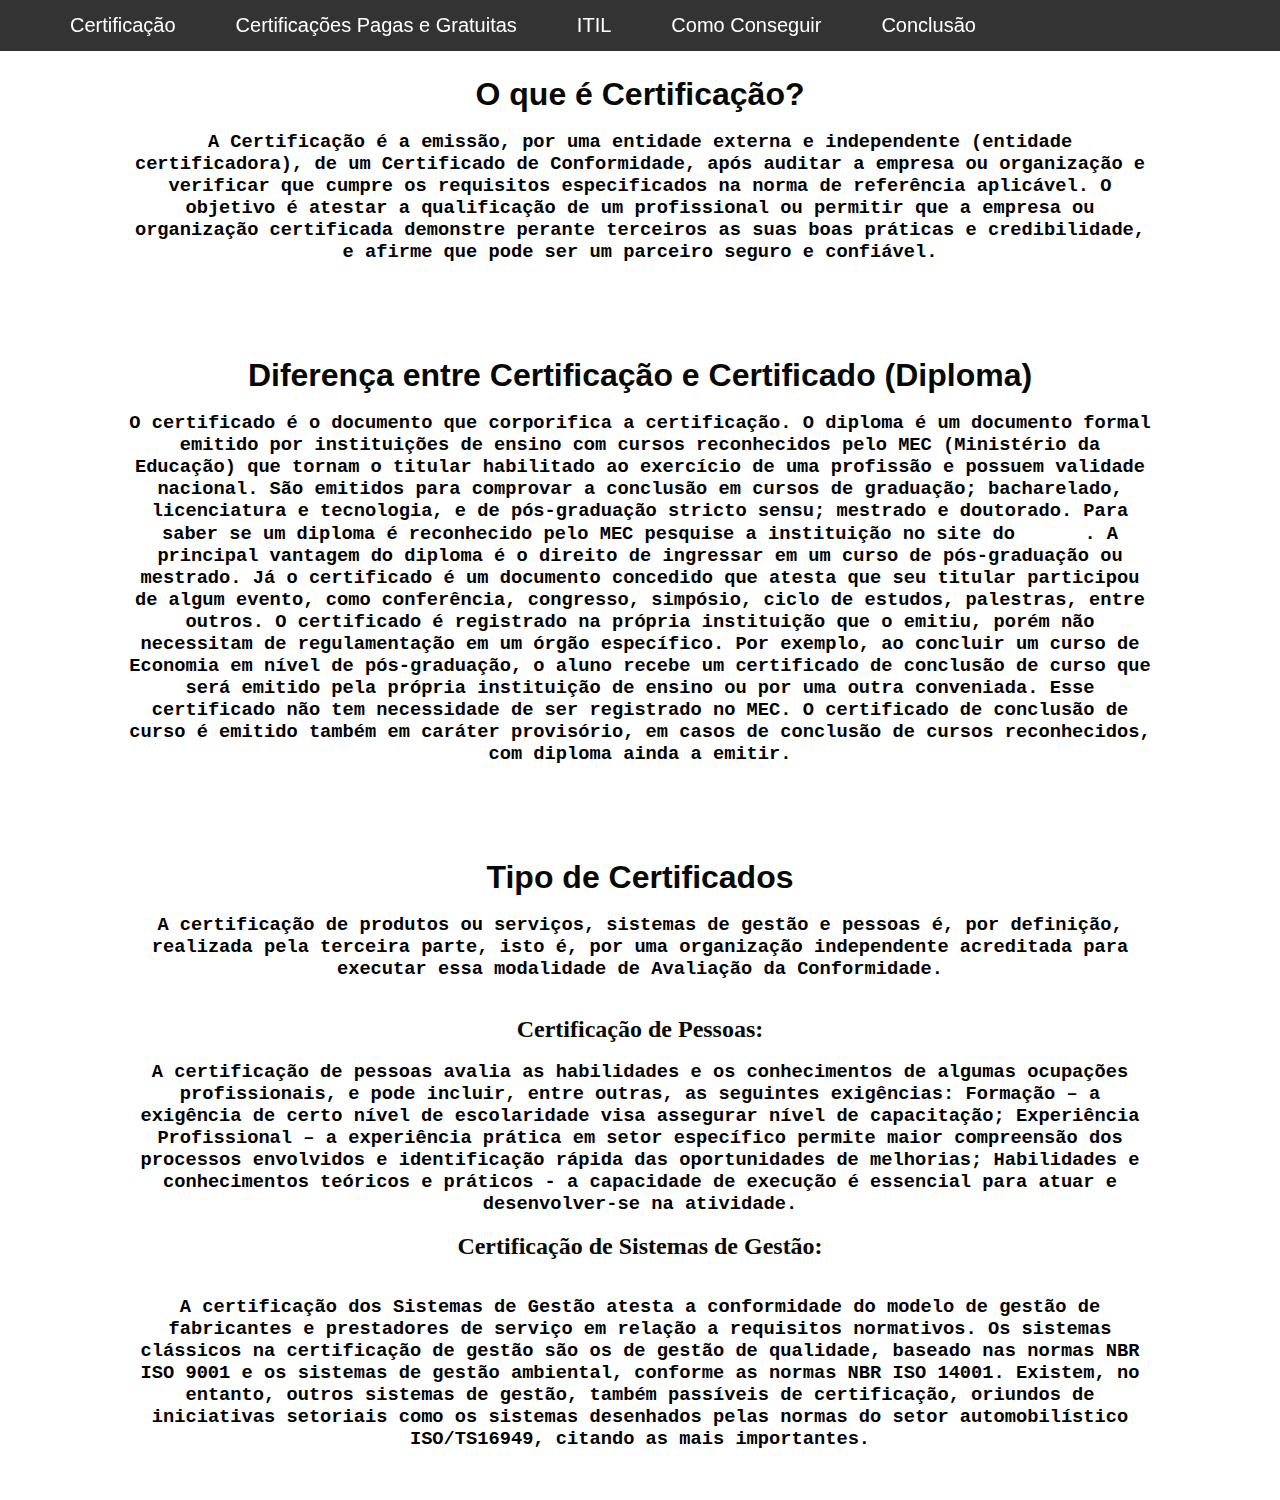
<file: index.html>
<!DOCTYPE html>
<html>
<head>
	<meta charset="utf-8">
	<title>Certificação</title>
	<link rel="stylesheet" type="text/css"  href="style.css">
</head>
<body>
	<nav>
		<ul>
			
			<li><a href="#">Certificação</a></li>
			
            <li><a href="./pagasGra/index.html">Certificações Pagas e Gratuitas</a></li>
            
            <li><a href="./ITIL/index.html">ITIL</a></li>
            
            <li><a href="./obterCert/index.html">Como Conseguir</a></li>
            
            <li><a href="./conclusao/index.html">Conclusão</a></li>
		</ul>
	</nav>
	<div class="container">
		<div class="Certificacao conteudo">
			<br>
			<h1>O que é Certificação?</h1><br>
			<h3>
				A Certificação é a emissão, por uma entidade externa e independente (entidade certificadora), de um Certificado de Conformidade, após auditar a empresa ou organização e verificar que cumpre os requisitos especificados na norma de referência aplicável. O objetivo é atestar a qualificação de um profissional ou permitir que a empresa ou organização certificada demonstre perante terceiros as suas boas práticas e credibilidade, e afirme que pode ser um parceiro seguro e confiável.
			</h3>
			<div>
			</div>
			<br>
			<br>
		</div>
		<div class="diferencas conteudo">
			<h1>Diferença entre Certificação e Certificado (Diploma)</h1><br>
			<h3>
				O certificado é o documento que corporifica a certificação.
				O diploma é um documento formal emitido por instituições de ensino com cursos reconhecidos pelo MEC (Ministério da Educação) que tornam o titular habilitado ao exercício de uma profissão e possuem validade nacional. São emitidos para comprovar a conclusão em cursos de graduação; bacharelado, licenciatura e tecnologia, e de pós-graduação stricto sensu; mestrado e doutorado. Para saber se um diploma é reconhecido pelo MEC pesquise a instituição no site do <a href="https://pt.wikipedia.org/wiki/E-mec">e-MEC</a>. A principal vantagem do diploma é o direito de ingressar em um curso de pós-graduação ou mestrado. Já o certificado é um documento concedido que atesta que seu titular participou de algum evento, como conferência, congresso, simpósio, ciclo de estudos, palestras, entre outros.  O certificado é registrado na própria instituição que o emitiu, porém não necessitam de regulamentação em um órgão específico. Por exemplo, ao concluir um curso de Economia em nível de pós-graduação, o aluno recebe um certificado de conclusão de curso que será emitido pela própria instituição de ensino ou por uma outra conveniada. Esse certificado não tem necessidade de ser registrado no MEC. O certificado de conclusão de curso é emitido também em caráter provisório, em casos de conclusão de cursos reconhecidos, com diploma ainda a emitir.
			</h3><br>
			<br>
	
			
		</div>
		<div class ="tipos conteudo">
				<h1>
					Tipo de Certificados
				</h1><br>
				<h3>
					A certificação de produtos ou serviços, sistemas de gestão e pessoas é, por definição, realizada pela terceira parte, isto é, por uma organização independente acreditada para executar essa modalidade de Avaliação da Conformidade.
				</h3><br><br>
				<h2>
					Certificação de Pessoas:
				</h2><br>
				<h3>
					A certificação de pessoas avalia as habilidades e os conhecimentos de algumas ocupações profissionais, e pode incluir, entre outras, as seguintes exigências: Formação – a exigência de certo nível de escolaridade visa assegurar nível de capacitação; Experiência Profissional – a experiência prática em setor específico permite maior compreensão dos processos envolvidos e identificação rápida das oportunidades de melhorias; Habilidades e conhecimentos teóricos e práticos - a capacidade de execução é essencial para atuar e desenvolver-se na atividade.
				</h3><br>
				<h2>
					Certificação de Sistemas de Gestão:
				</h2><br><br>
				<h3>
					A certificação dos Sistemas de Gestão atesta a conformidade do modelo de gestão de fabricantes e prestadores de serviço em relação a requisitos normativos. Os sistemas clássicos na certificação de gestão são os de gestão de qualidade, baseado nas normas NBR ISO 9001 e os sistemas de gestão ambiental, conforme as normas NBR ISO 14001. Existem, no entanto, outros sistemas de gestão, também passíveis de certificação, oriundos de iniciativas setoriais como os sistemas desenhados pelas normas do setor automobilístico ISO/TS16949, citando as mais importantes.
				</h3>
			</div>	
	</div>
</body>
</html>
</file>
<file: style.css>
*{
	margin: 0;
	font-family: "SF Pro Display","SF Pro Icons","Helvetica Neue","Helvetica","Arial",sans-serif, monospace;
    color: rgb(255, 255, 255);
}

nav{
	display: flex;
	position: fixed;
	width: 100%;
	height: 51px;
	background-color:rgba(0,0,0,0.8);
	
}

nav ul li {
	float: left;
	font-size: 20px;
	list-style: none;
}

nav ul li a{
	display: block;
	text-align: center;
	padding: 14px 30px;
	text-decoration: none;
}
nav ul li a:hover{
	background-color: black;
}
h1{
	font-family: arial;
	color: rgb(8, 8, 5);
}

h2{
	font-family: lucida;
	color: rgb(10, 10, 1);
	
}

h3{
	font-family: courier;
	color: black;
}

html{
	background-color: white;
}
h1, h2, h3{
	/* display: inline: */
		text-align: center;
}
.conteudo{
	width: 80%;
	/* border: 3px solid black;	 */
	margin-top: 58px;
	
}
.container{
	display:flex;
	flex-wrap: wrap;
	justify-content: space-around;
	margin-bottom: 50px;
}
</file>
